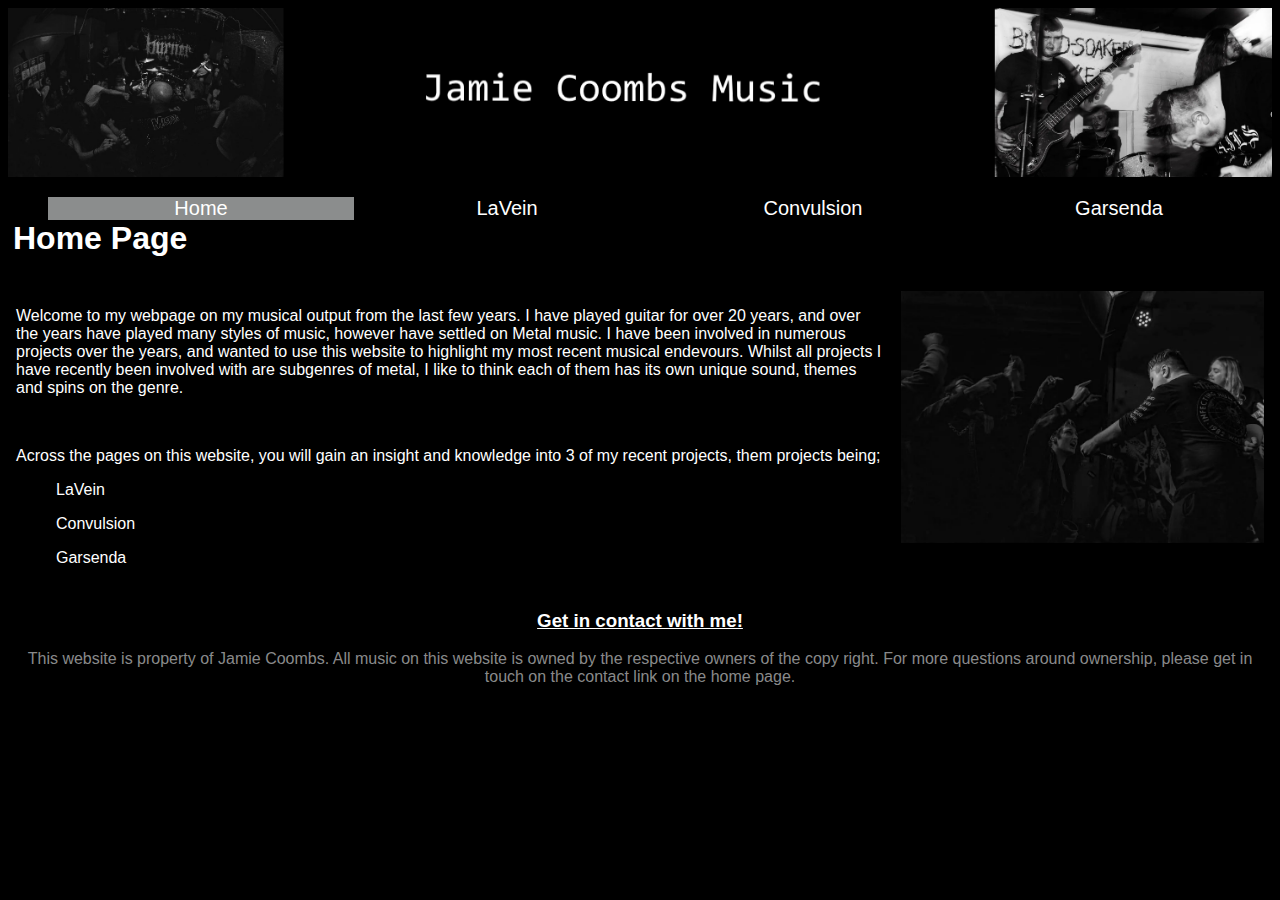
<file: index.html>
<!DOCTYPE html>
<html lang="en">
<head>
<title>Home Page</title>
<meta charset="utf-8">
<link rel="stylesheet" href="CSS-for-website.css">
</head>

<style>
  ul {list-style-type: square;}
</style>

<body>
<img src="Banner.png" alt="Banner" style="width: 100%">
<nav>
    <ul>
        <li><a href="index.html"class="active">Home</a></li>
        <li><a href="LaVein.html">LaVein</a></li>
        <li><a href="Convulsion.html">Convulsion</a></li>
        <li><a href="Garsenda.html">Garsenda</a></li>
        
      </ul>
</nav>
<h1>Home Page</h1>

<div class="columntext"> 
  <p>Welcome to my webpage on my musical output from the last few years. I have played guitar for over 20 years, and over the years have played many styles of music, however have settled on Metal music. I
    have been involved in numerous projects over the years, and wanted to use this website to highlight my most recent musical endevours. Whilst all projects I have recently been involved
    with are subgenres of metal, I like to think each of them has its own unique sound, themes and spins on the genre.</p>
  <br>
  <p>Across the pages on this website, you will gain an insight and knowledge into 3 of my recent projects, them projects being;</p>
  <ul>LaVein</ul>
  <ul>Convulsion</ul>
  <ul>Garsenda</ul>
</div>

<div class="columnimage"> 
  <img src="Home image 1.png" alt="Convulsion live in Leeds" style="width: 100%" >
</div>

<h3>
    <a href="mailto:jamiecoombs96@hotmail.com">Get in contact with me!</a>
</h3>

<footer>This website is property of Jamie Coombs. All music on this website is owned by the respective owners of the copy right. For more questions around ownership, 
  please get in touch on the contact link on the home page.
</footer>
</body>
</html>
</file>
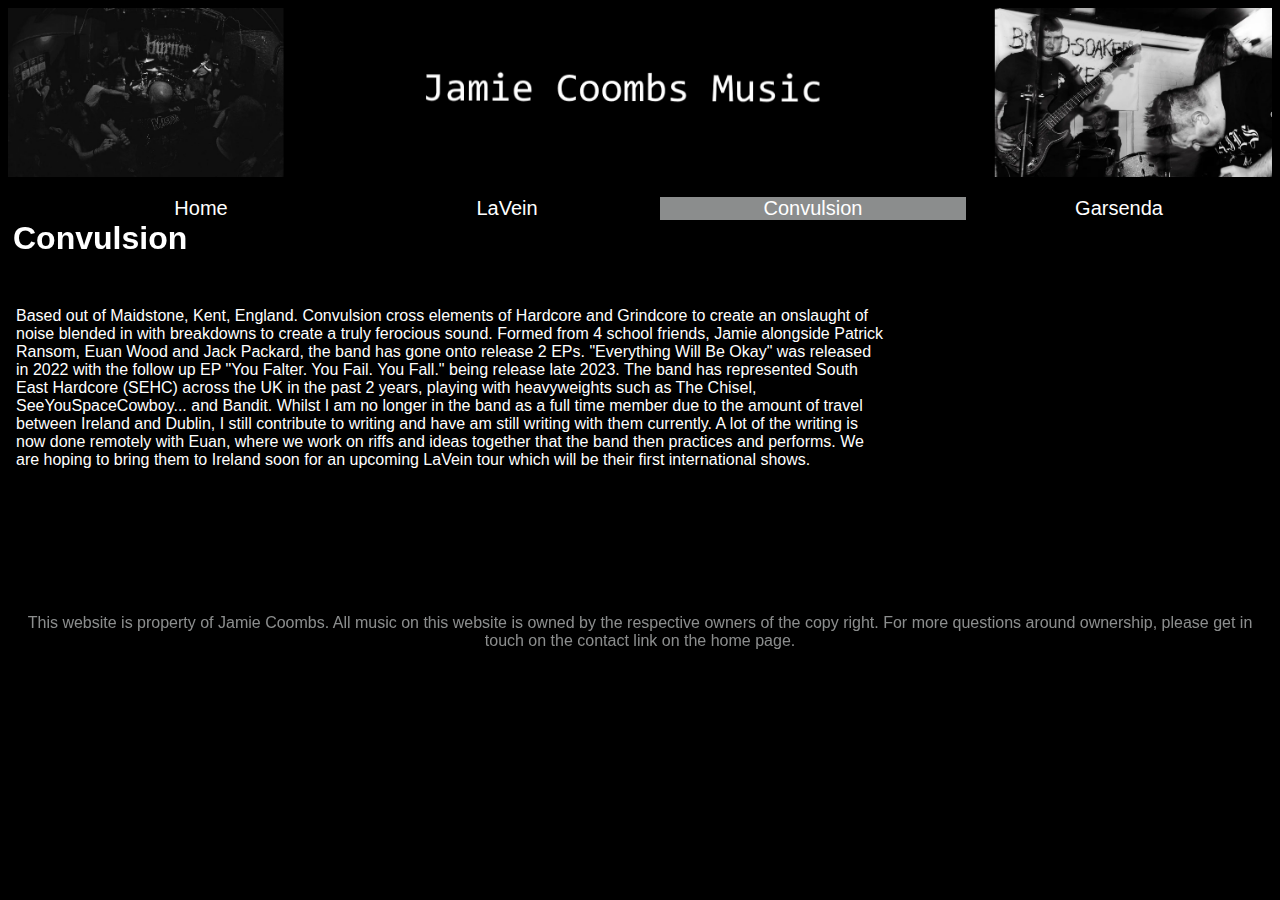
<file: Convulsion.html>
<!DOCTYPE html>
<html lang="en">
<head>
<title>Convulsion</title>
<meta charset="utf-8">
<link rel="stylesheet" href="CSS-for-website.css">
<body>
<img src="Banner.png" alt="Banner" style="width: 100%">
<nav>
    <ul>
        <li><a href="index.html">Home</a></li>
        <li><a href="LaVein.html">LaVein</a></li>
        <li><a href="Convulsion.html"class="active">Convulsion</a></li>
        <li><a href="Garsenda.html">Garsenda</a></li>
      </ul>
</nav>
<h1>Convulsion</h1>

<div class="columntext"> 
  <p>Based out of Maidstone, Kent, England. Convulsion cross elements of Hardcore and Grindcore to create an onslaught of noise blended in with breakdowns to create a truly
    ferocious sound. Formed from 4 school friends, Jamie alongside Patrick Ransom, Euan Wood and Jack Packard, the band has gone onto release 2 EPs. "Everything Will Be Okay" was released in 2022 with
    the follow up EP "You Falter. You Fail. You Fall." being release late 2023. The band has represented South East Hardcore (SEHC) across the UK in the past 2 years, playing with heavyweights such
    as The Chisel, SeeYouSpaceCowboy... and Bandit. Whilst I am no longer in the band as a full time member due to the amount of travel between Ireland and Dublin, I still contribute to writing and have 
    am still writing with them currently. A lot of the writing is now done remotely with Euan, where we work on riffs and ideas together that the band then practices and performs. We are hoping to bring them
    to Ireland soon for an upcoming LaVein tour which will be their first international shows. 
  </p>
</div>

<div class="columnimage"> 
  <iframe width="560" height="315" src="https://www.youtube.com/embed/ty0ebe2QAus?si=Cc5PdMGipixxxo40" title="YouTube video player" frameborder="0" allow="accelerometer; autoplay; clipboard-write; encrypted-media; gyroscope; picture-in-picture; web-share" allowfullscreen></iframe>
</div>

<footer>This website is property of Jamie Coombs. All music on this website is owned by the respective owners of the copy right. For more questions around ownership, 
  please get in touch on the contact link on the home page.
</footer>
</body>
</html>
</file>
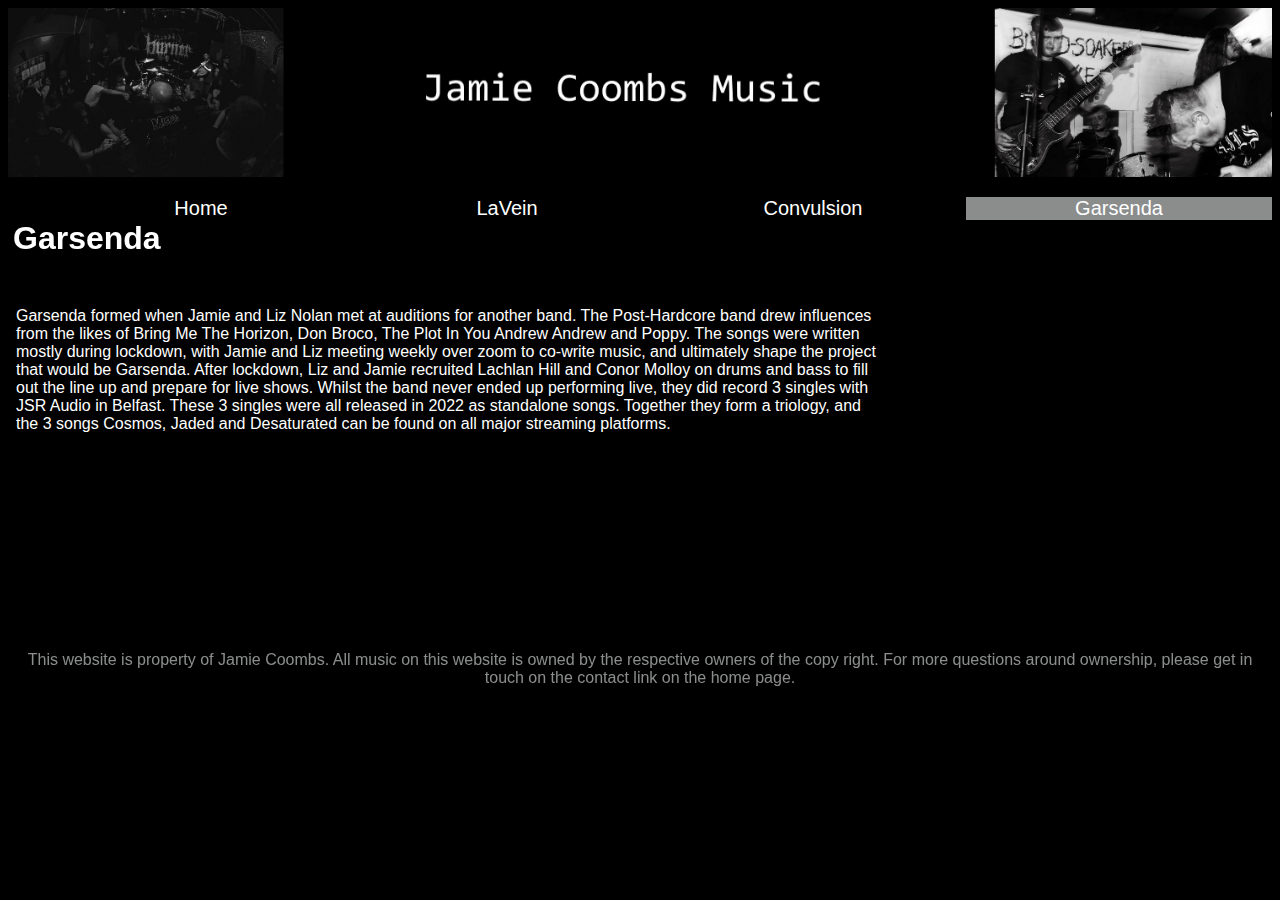
<file: Garsenda.html>
<!DOCTYPE html>
<html lang="en">
<head>
<title>Garsenda</title>
<meta charset="utf-8">
<link rel="stylesheet" href="CSS-for-website.css">

<body>
<img src="Banner.png" alt="Banner" style="width: 100%">
<nav>
    <ul>
        <li><a href="index.html">Home</a></li>
        <li><a href="LaVein.html">LaVein</a></li>
        <li><a href="Convulsion.html">Convulsion</a></li>
        <li><a href="Garsenda.html"class="active">Garsenda</a></li>
      </ul>
</nav>
<h1>Garsenda</h1>

<div class="columntext"> 
  <p>Garsenda formed when Jamie and Liz Nolan met at auditions for another band. The Post-Hardcore band drew influences from the likes of Bring Me The Horizon, Don Broco, The Plot In You Andrew Andrew and Poppy.
    The songs were written mostly during lockdown, with Jamie and Liz meeting weekly over zoom to co-write music, and ultimately shape the project that would be Garsenda. After lockdown, Liz and Jamie
    recruited Lachlan Hill and Conor Molloy on drums and bass to fill out the line up and prepare for live shows. Whilst the band never ended up performing live, they did record 3 singles with JSR Audio in Belfast.
    These 3 singles were all released in 2022 as standalone songs. Together they form a triology, and the 3 songs Cosmos, Jaded and Desaturated can be found on all major streaming platforms.</p>
</div>

<div class="columnimage"> 
  <iframe style="border-radius:12px" src="https://open.spotify.com/embed/artist/4L0Z5jBXPRDsA1Tf8B0LcK?utm_source=generator" width="100%" height="352" frameBorder="0" allowfullscreen="" allow="autoplay; clipboard-write; encrypted-media; fullscreen; picture-in-picture" loading="lazy"></iframe>
</div>

<footer>This website is property of Jamie Coombs. All music on this website is owned by the respective owners of the copy right. For more questions around ownership, 
  please get in touch on the contact link on the home page.
</footer>
</body>
</html>
</file>
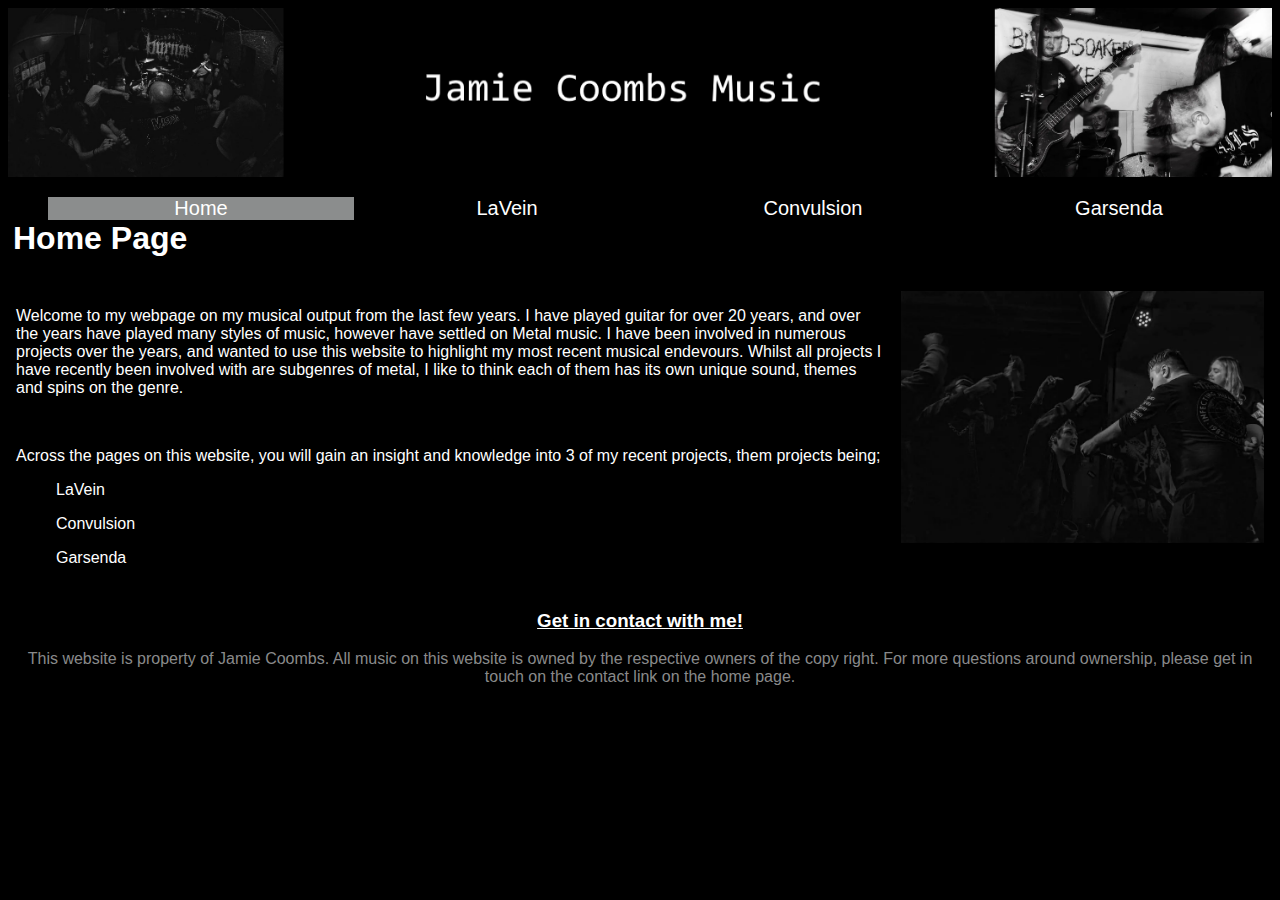
<file: index.html.html>
<!DOCTYPE html>
<html lang="en">
<head>
<title>Home Page</title>
<meta charset="utf-8">
<link rel="stylesheet" href="CSS-for-website.css">
</head>

<style>
  ul {list-style-type: square;}
</style>

<body>
<img src="Banner.png" alt="Banner" style="width: 100%">
<nav>
    <ul>
        <li><a href="Home Page.html"class="active">Home</a></li>
        <li><a href="LaVein.html">LaVein</a></li>
        <li><a href="Convulsion.html">Convulsion</a></li>
        <li><a href="Garsenda.html">Garsenda</a></li>
        
      </ul>
</nav>
<h1>Home Page</h1>

<div class="columntext"> 
  <p>Welcome to my webpage on my musical output from the last few years. I have played guitar for over 20 years, and over the years have played many styles of music, however have settled on Metal music. I
    have been involved in numerous projects over the years, and wanted to use this website to highlight my most recent musical endevours. Whilst all projects I have recently been involved
    with are subgenres of metal, I like to think each of them has its own unique sound, themes and spins on the genre.</p>
  <br>
  <p>Across the pages on this website, you will gain an insight and knowledge into 3 of my recent projects, them projects being;</p>
  <ul>LaVein</ul>
  <ul>Convulsion</ul>
  <ul>Garsenda</ul>
</div>

<div class="columnimage"> 
  <img src="Home image 1.png" alt="Convulsion live in Leeds" style="width: 100%" >
</div>

<h3>
    <a href="mailto:jamiecoombs96@hotmail.com">Get in contact with me!</a>
</h3>

<footer>This website is property of Jamie Coombs. All music on this website is owned by the respective owners of the copy right. For more questions around ownership, 
  please get in touch on the contact link on the home page.
</footer>
</body>
</html>
</file>
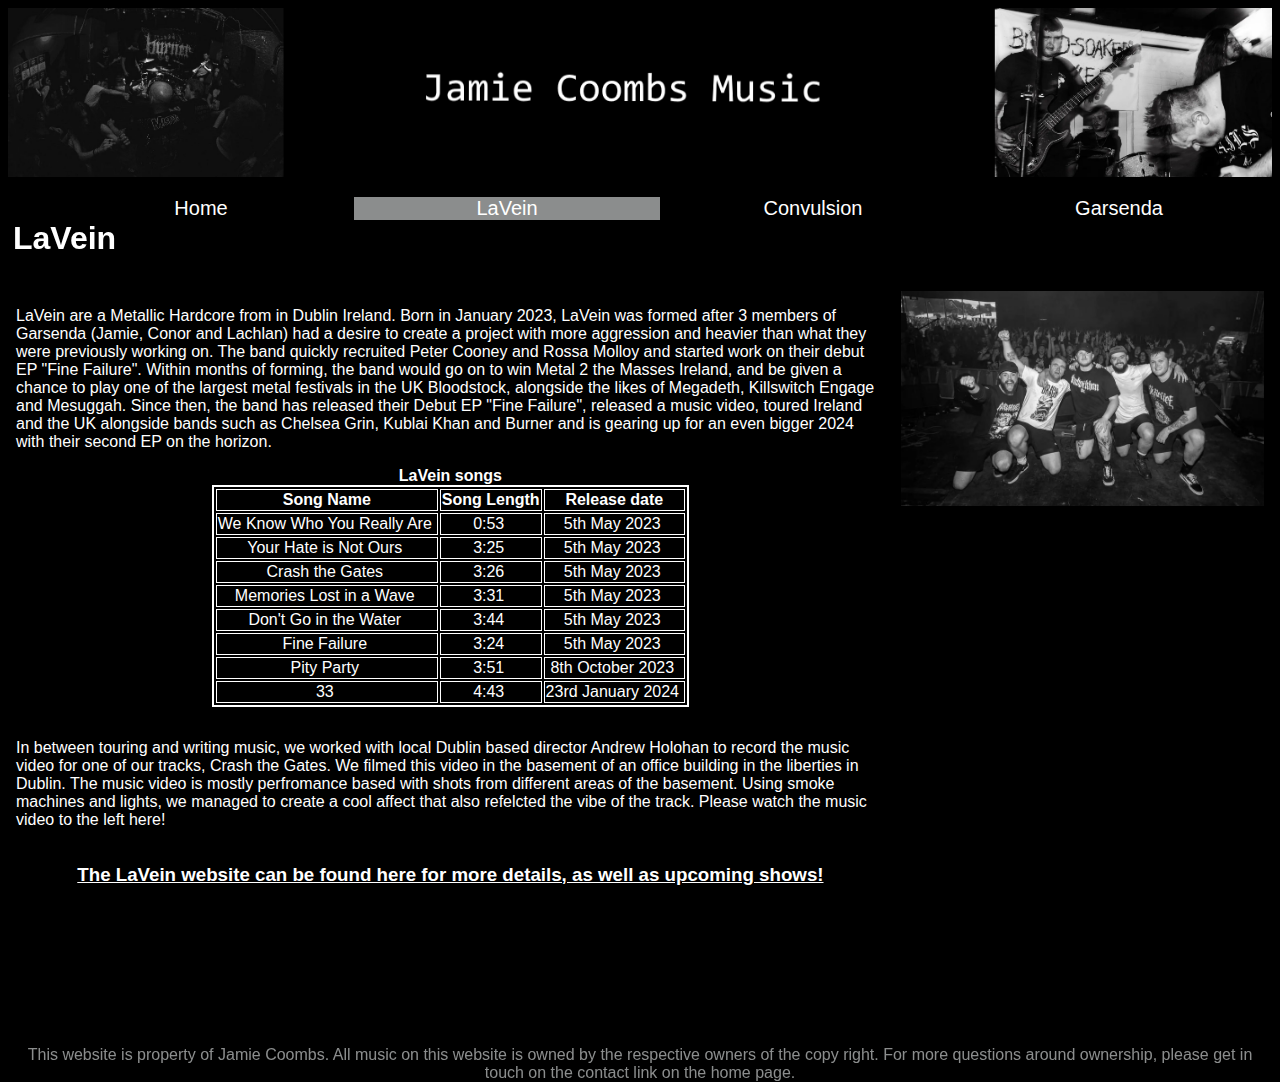
<file: LaVein.html>
<!DOCTYPE html>
<html lang="en">
<head>
<title>LaVein</title>
<meta charset="utf-8">
<link rel="stylesheet" href="CSS-for-website.css">

<body>
<img src="Banner.png" alt="Banner" style="width: 100%">
<nav>
    <ul>
        <li><a href="index.html">Home</a></li>
        <li><a href="LaVein.html"class="active">LaVein</a></li>
        <li><a href="Convulsion.html">Convulsion</a></li>
        <li><a href="Garsenda.html">Garsenda</a></li>
      </ul>
</nav>
<h1>LaVein</h1>

<div class="columntext"> 
  <p>LaVein are a Metallic Hardcore from in Dublin Ireland. Born in January 2023, LaVein was formed after 3 members of Garsenda (Jamie, Conor and Lachlan) had a desire to create
    a project with more aggression and heavier than what they were previously working on. The band quickly recruited Peter Cooney and Rossa Molloy and started work on their debut EP "Fine Failure". Within months
  of forming, the band would go on to win Metal 2 the Masses Ireland, and be given a chance to play one of the largest metal festivals in the UK Bloodstock, alongside the likes of Megadeth, Killswitch
  Engage and Mesuggah. Since then, the band has released their Debut EP "Fine Failure", released a music video, toured Ireland and the UK alongside bands such as Chelsea Grin, Kublai Khan
  and Burner and is gearing up for an even bigger 2024 with their second EP on the horizon.</p>
  <table>
    <Caption>LaVein songs</Caption>
    <tr>
      <th>Song Name</th>
      <th>Song Length</th>
      <th>Release date</th>
      </th>
    </tr>
    <tr>
      <td>We Know Who You Really Are</td>
      <td>0:53</td>
      <td>5th May 2023</td>
    </tr>
    <tr>
      <td>Your Hate is Not Ours</td>
      <td>3:25</td>
      <td>5th May 2023</td>
    </tr>
    <tr>
      <td>Crash the Gates</td>
      <td>3:26</td>
      <td>5th May 2023</td>
    </tr>
    <tr>
      <td>Memories Lost in a Wave</td>
      <td>3:31</td>
      <td>5th May 2023</td>
    </tr>
    <tr>
      <td>Don't Go in the Water</td>
      <td>3:44</td>
      <td>5th May 2023</td>
    </tr>
    <tr>
      <td>Fine Failure</td>
      <td>3:24</td>
      <td>5th May 2023</td>
    </tr>
    <tr>
      <td>Pity Party</td>
      <td>3:51</td>
      <td>8th October 2023</td>
    </tr>
    <tr>
      <td>33</td>
      <td>4:43</td>
      <td>23rd January 2024</td>
    </tr>
  </table>
</div>

<div class="columnimage"> 
  <img src="LaVein.png" alt="LaVein live at Bloodstock 2023" style="width: 100%" >
</div>


<div class="columntext"> 
  <p>In between touring and writing music, we worked with local Dublin based director Andrew Holohan to record the music video for one of our tracks, Crash the Gates. We filmed this video in the basement 
    of an office building in the liberties in Dublin. The music video is mostly perfromance based with shots from different areas of the basement. Using smoke machines and lights, we 
  managed to create a cool affect that also refelcted the vibe of the track. Please watch the music video to the left here!</p>

<h3>
  <a href="https://laveinirl.com/">The LaVein website can be found here for more details, as well as upcoming shows!</a>
</h3>
</div>

<div class="columnimage"> 
  <iframe width="560" height="315" src="https://www.youtube.com/embed/wsD5tpGeaGw?si=Jvr_YfeBY6ApBHlA" title="YouTube video player" frameborder="0" allow="accelerometer; autoplay; clipboard-write; encrypted-media; gyroscope; picture-in-picture; web-share" allowfullscreen></iframe>
</div>


<footer>This website is property of Jamie Coombs. All music on this website is owned by the respective owners of the copy right. For more questions around ownership, 
  please get in touch on the contact link on the home page.
</footer>

</body>

</html>
</file>
<file: CSS-for-website.css>
body{background-color:rgb(0, 0, 0);
    font-family: 'Segoe UI', Tahoma, Geneva, Verdana, sans-serif;}
h1 { background-color:rgb(0, 0, 0);
    padding: 5px;
    color:#ffffff;
    font-family: 'Segoe UI', Tahoma, Geneva, Verdana, sans-serif;}
h3 {text-align: center;
    width: 100%;
    color: #ffffff;
    float: left;
    }

a:visited {color: white;}

a{color: white;}

nav ul{list-style-type: none;}
nav a{text-align: center;
    float: left;
    box-sizing: border-box;
    width: 25%;
    float: left;
    font-size: 20px;
    text-decoration: none;
    font-family: 'Segoe UI', Tahoma, Geneva, Verdana, sans-serif;
    color: white;}
nav li{ display: inline;}

nav li a:hover{text-decoration: none;
    color:rgb(0, 0, 0);
    background-color: rgb(255, 255, 255);}

.active{ background-color: rgba(208, 210, 211, 0.671);}

p {color: white;}

ul {color:#ffffff;}

.columntext{float:left;
    box-sizing: border-box;
    width: 70%;
    padding: 0.5em;}

.columnimage{float:left;
    box-sizing: border-box;
    width: 30%;
    padding: 0.5em}
footer{color: rgba(208, 210, 211, 0.671);
    float: left;
    width: 100%;
    text-align: center;}

table{color: white;
    margin-left: auto;
    margin-right: auto;}

caption{font-weight: bold;}

table{border: 2px solid white;}
td {border: 1px solid white;
    padding-right: 5px;
    text-align: center;}
th {border: 1px solid white;
    padding-right: 5x;
    text-align: center;}
iframe{float: left;
        width:100%;}
</file>
